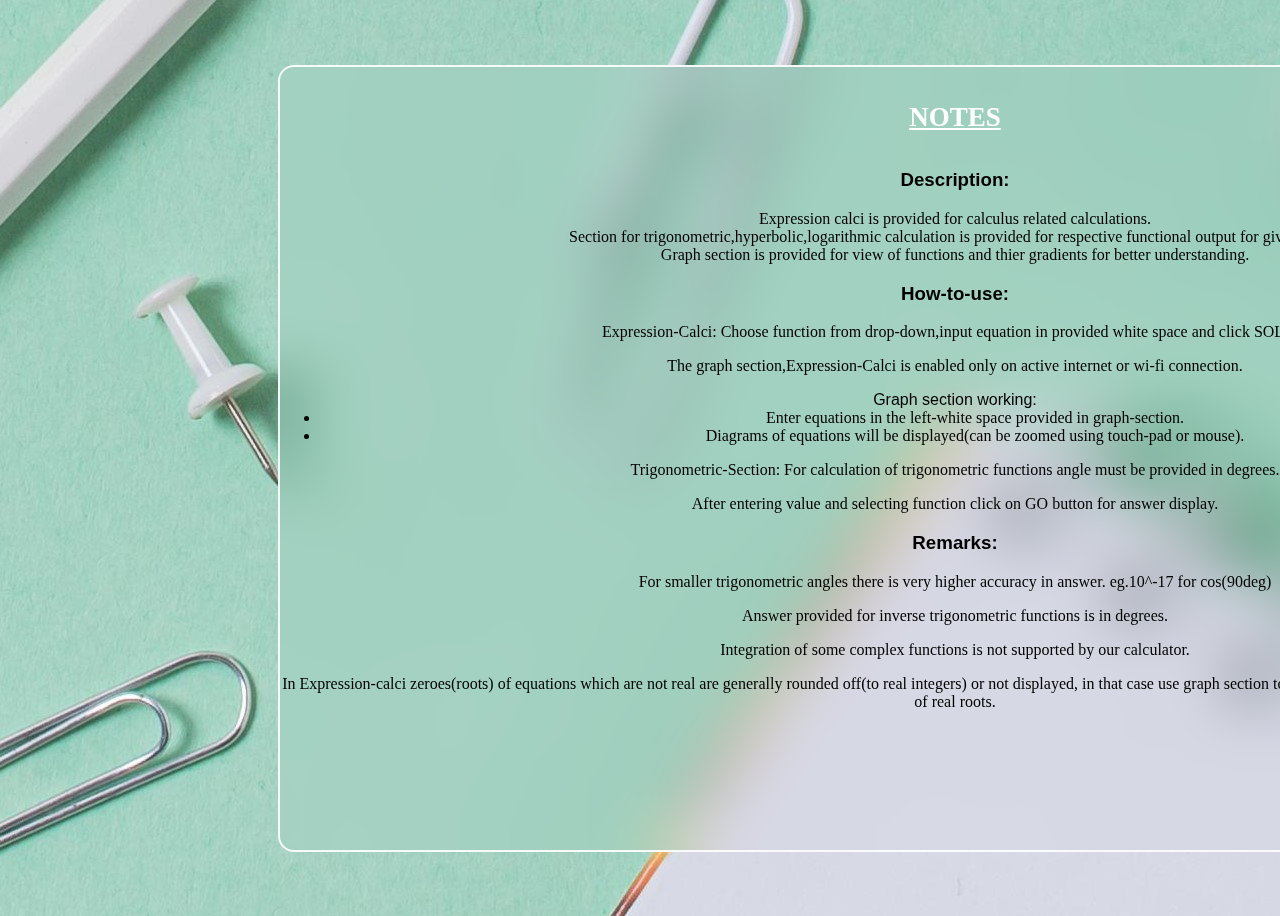
<file: code_file/help_page.html>
<!--Why use of css block in this file itself? This Support-page(help_page.html) is a small page hence it's css is included here only-->
<!DOCTYPE html>
<html lang="en">
<head>
    <meta charset="UTF-8">
    <meta name="viewport" content="width=device-width, initial-scale=1.0">
    <title>Support-Page:</title>
    <link rel="icon" type="image/x-icon" href="favicon.ico">  <!--Same favicon added as of index.html-->
    <script src="script.js"></script>    <!--Same Javascript code linked script.js-->
    <style>
      body{   background : url('background_help_page.jpg') no-repeat; }  /*background image set to page*/
      h4 {                           /*Heading for support page*/
         color:white;
         font-size: 3vmin;
         font-family:Cambria, Cochin, Georgia, Times, 'Times New Roman', serif;
        }
        h3{                          /*Remaining sub-headings but more important than main heading for users*/
            font-family: Arial, Helvetica, sans-serif;
        }
    .in_sheet{                       /*Inner box arrangement and styling*/
    height: 87vh;
    width:150vh;
    border-radius: 1rem; 
    border:2px solid rgba(255,255,255,.9);
    backdrop-filter: blur(30px);
    margin-left: 30vh;
    }
    .out_sheet{                   /*Outer box is created for ensuring placin of inner box in the middleof the page*/ 
      text-align: center;
      align-items: center;        /*To ensure inner box is placed at mid-page*/
      height:100vh;
      width:200vh;
      display: flex;
      flex-wrap: wrap;
    }
    p{                          /*All points  written in paragraph*/
        font-family: Georgia, 'Times New Roman', Times, serif;
    }
   
    </style>
</head>
<body>
    <div  class="out_sheet">      <!-- Div(outer box) that contains inner box(div) -->
    <div  class ="in_sheet">      <!--Div for containing USER-NOTES-->
    <h4><strong><u>NOTES</u></strong></h4>  <!--Just heading for reference box-->
        <h3>Description:</h3>                <!--More imp headings to help  user understanding of NOTES -->
        <p>Expression calci is provided for calculus related calculations.
            <br>
        Section for trigonometric,hyperbolic,logarithmic calculation is provided for respective functional output for given value.
        <br>
        Graph section is provided for view of functions and thier gradients for better understanding.</p>
<!--General description ended now how-to-use and remarks section are dispalyed-->
        <h3>How-to-use:</h3>
        <p>Expression-Calci: Choose function from drop-down,input equation in provided white space and click SOLVE.</p>
        <p>The graph section,Expression-Calci is enabled only on active internet or wi-fi connection.</p>
        <dl>
        <dt style="font-family: Arial, Helvetica, sans-serif;">Graph section working:</dt>
            <dd> <li> Enter equations in the left-white space provided in graph-section.</li> 
                <li>Diagrams of equations will be displayed(can be zoomed using touch-pad or mouse).</li> 
            </dd>
        </dl>
        </p>
        <p>Trigonometric-Section:   For calculation of trigonometric functions angle must be provided in degrees.</p>
        <p>After entering value and selecting function click on GO button for answer display.</p>
        <h3>Remarks:</h3>          <!--Incase of any errors or misunderstanding of answers, a guide in that case-->
        <p>For smaller trigonometric angles there is very higher accuracy in answer. eg.10^-17 for cos(90deg)</p>
        <p>Answer provided for inverse trigonometric functions is in degrees.</p>
        <p>Integration of some complex functions is not supported by our calculator.</p>
        <p>In Expression-calci zeroes(roots) of equations which are not real are generally rounded off(to real integers) or not displayed, in that case use graph section to view diagram of equation to verify number,existence of real roots.
    </div>
    </div>
</body>
</html>
</file>
